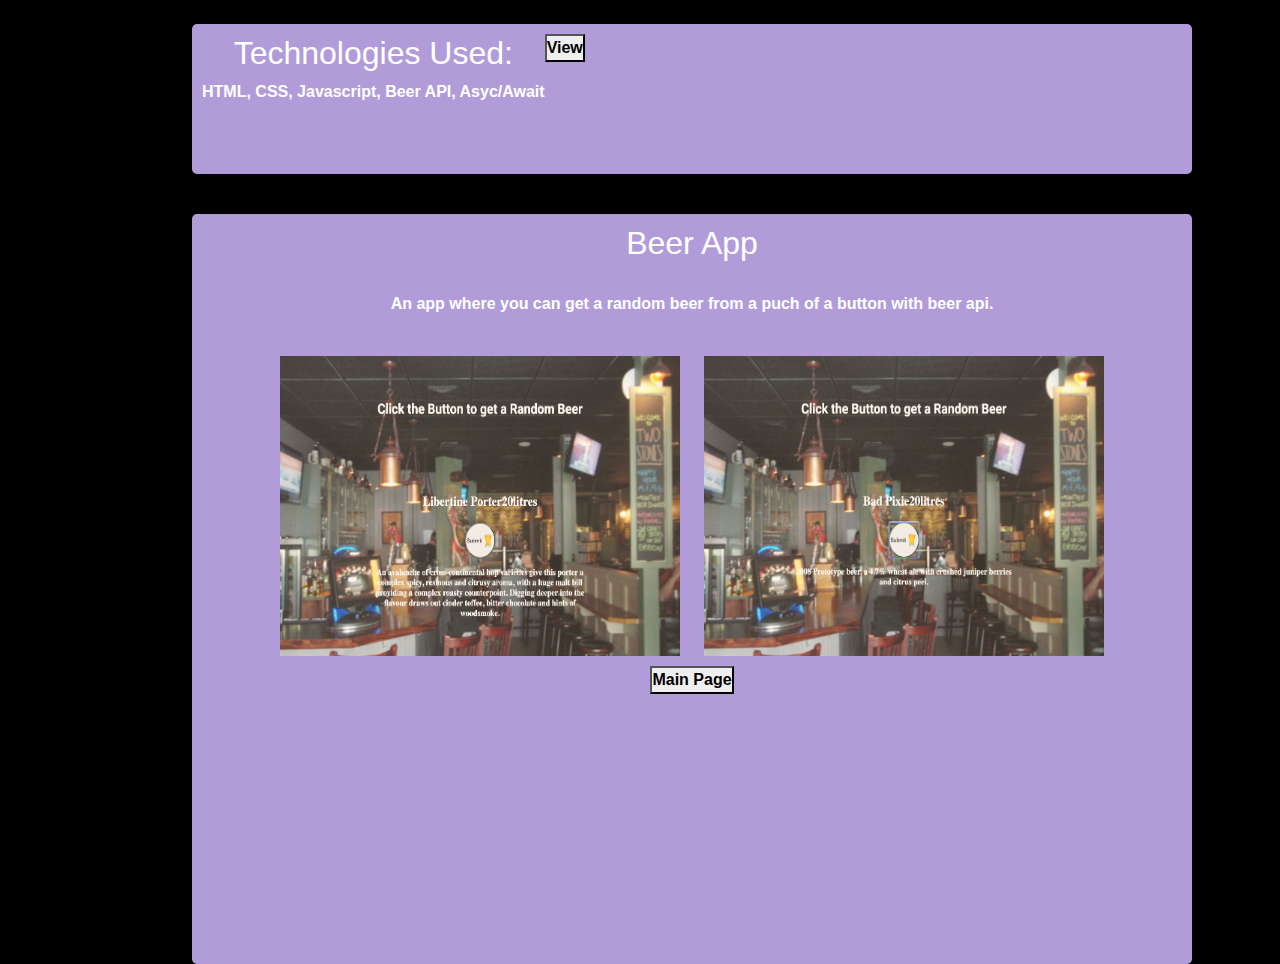
<file: beer.html>
<!DOCTYPE html>
<html lang="en-us">
​<head>

<body>
    ​
    <meta charset="UTF-8">
    <meta name="viewport" content="width=device-width, initial-scale=1">
    ​
    <title>Portfolio</title>
    ​
    <!-- Bootstrap CDN -->
    <link rel="stylesheet" href="https://maxcdn.bootstrapcdn.com/bootstrap/4.0.0/css/bootstrap.min.css">
    ​
    <link href="css/projects.css" type="text/css" rel="stylesheet">
    <link
    rel="stylesheet"
    href="https://cdnjs.cloudflare.com/ajax/libs/font-awesome/5.11.2/css/all.min.css"
    integrity="sha256-+N4/V/SbAFiW1MPBCXnfnP9QSN3+Keu+NlB+0ev/YKQ="
    crossorigin="anonymous"
  />
</head>
<div class="tech-container">
    
    <div class="tech">
        <h2>Technologies Used:</h2>
      <p>HTML, CSS, Javascript, Beer API, Asyc/Await</p>
    </div>
    <a href="https://ianclark226.github.io/Beer-List/">
            <button>View</button>
        </a>
      
</div>
<header>
    <h2>Beer App</h2>
    <p>An app where you can get a random beer from a puch of a button with beer api.</p>
    <div class="flex-img">
    <img src="img/beerapi_1.png" style="height:300px; width:400px; margin:10px;">
    <img src="img/beerapi_2.png" style="height:300px; width:400px; margin:10px;">
    
    </div>
    <a href="index.html">
      <button>Main Page</button>
  </a>
</header>
</file>
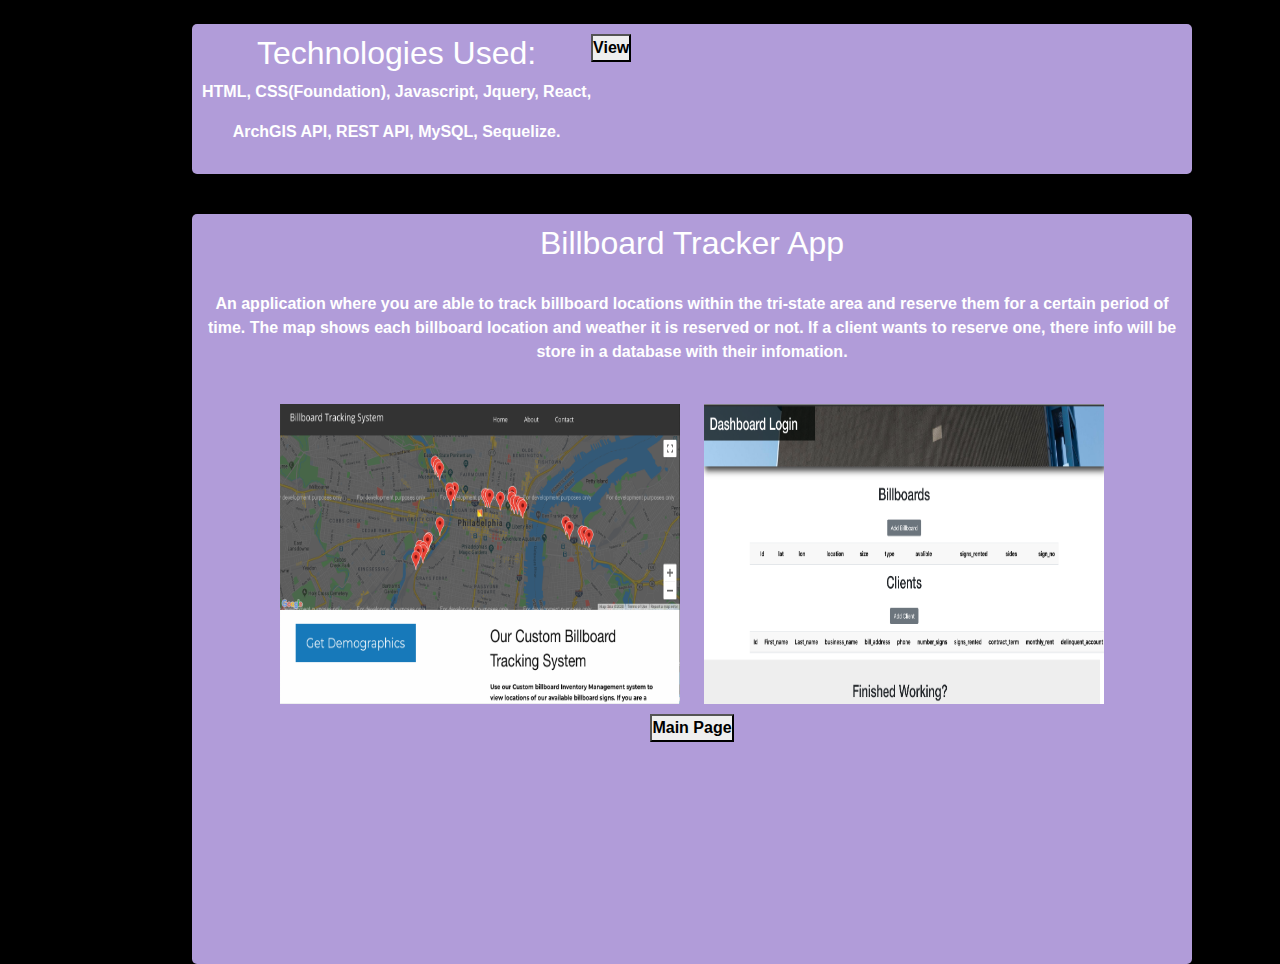
<file: billboard.html>
<!DOCTYPE html>
<html lang="en-us">
​<head>

<body>
    ​
    <meta charset="UTF-8">
    <meta name="viewport" content="width=device-width, initial-scale=1">
    ​
    <title>Portfolio</title>
    ​
    <!-- Bootstrap CDN -->
    <link rel="stylesheet" href="https://maxcdn.bootstrapcdn.com/bootstrap/4.0.0/css/bootstrap.min.css">
    ​
    <link href="css/projects.css" type="text/css" rel="stylesheet">
    <link
    rel="stylesheet"
    href="https://cdnjs.cloudflare.com/ajax/libs/font-awesome/5.11.2/css/all.min.css"
    integrity="sha256-+N4/V/SbAFiW1MPBCXnfnP9QSN3+Keu+NlB+0ev/YKQ="
    crossorigin="anonymous"
  />
</head>
<div class="tech-container">
    
    <div class="tech">
        <h2>Technologies Used:</h2>
        <p>HTML, CSS(Foundation), Javascript, Jquery, React,</p>
        
           <p>ArchGIS API, REST API, MySQL, Sequelize.</p>
    </div>
        <a href="https://billboardtracker.herokuapp.com/">
            <button>View</button>
        </a>
      
</div>
<header>
    <h2>Billboard Tracker App</h2>
    <p>An application where you are able to track billboard locations within the tri-state area and reserve them for a certain period of time. The map shows each billboard location and weather it is reserved or not. If a client wants to reserve one, there info will be store in a database with their infomation.</p>
    <div class="flex-img">
    <img src="img/buildboard.png" style="height:300px; width:400px; margin:10px;">
    <img src="img/billboard2.png" style="height:300px; width:400px; margin:10px;">
    
    </div>
    <a href="index.html">
      <button>Main Page</button>
  </a>
</header>
</file>
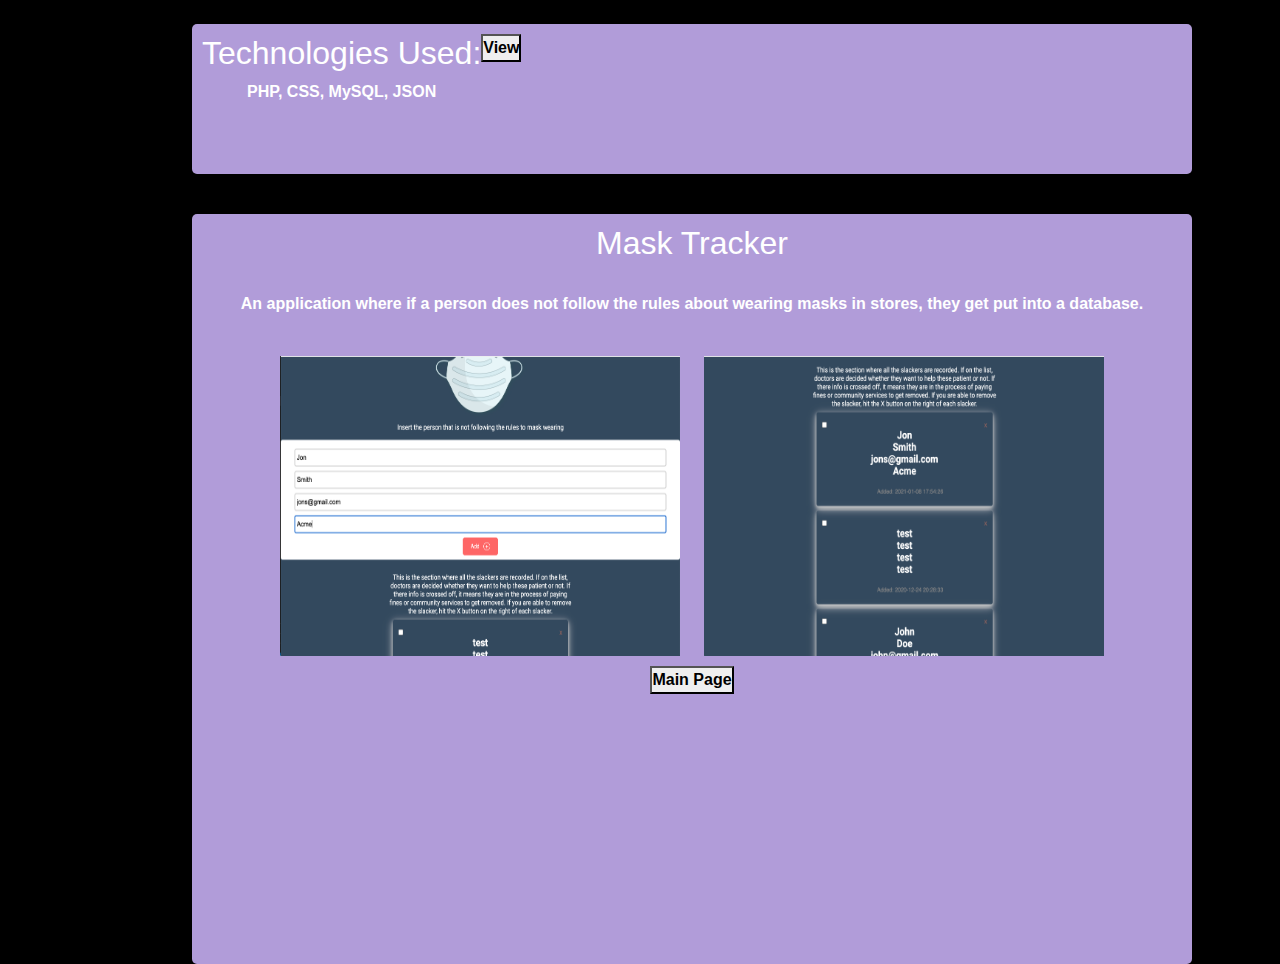
<file: mask.html>
<!DOCTYPE html>
<html lang="en-us">
​<head>

<body>
    ​
    <meta charset="UTF-8">
    <meta name="viewport" content="width=device-width, initial-scale=1">
    ​
    <title>Portfolio</title>
    ​
    <!-- Bootstrap CDN -->
    <link rel="stylesheet" href="https://maxcdn.bootstrapcdn.com/bootstrap/4.0.0/css/bootstrap.min.css">
    ​
    <link href="css/projects.css" type="text/css" rel="stylesheet">
    <link
    rel="stylesheet"
    href="https://cdnjs.cloudflare.com/ajax/libs/font-awesome/5.11.2/css/all.min.css"
    integrity="sha256-+N4/V/SbAFiW1MPBCXnfnP9QSN3+Keu+NlB+0ev/YKQ="
    crossorigin="anonymous"
  />
</head>
<div class="tech-container">
    
    <div class="tech">
      <h2>Technologies Used:</h2>
      <p>PHP, CSS, MySQL, JSON</p>
    </div>
    <a href="">
            <button>View</button>
        </a>
      
</div>
<header>
    <h2>Mask Tracker</h2>
    <p>An application where if a person does not follow the rules about wearing masks in stores, they get put into a database.</p>
    <div class="flex-img">
    <img src="img/mask_1.png" style="height:300px; width:400px; margin:10px;">
    <img src="img/mask_2.png" style="height:300px; width:400px; margin:10px;">
    
    </div>
    <a href="index.html">
      <button>Main Page</button>
  </a>
</header>
</file>
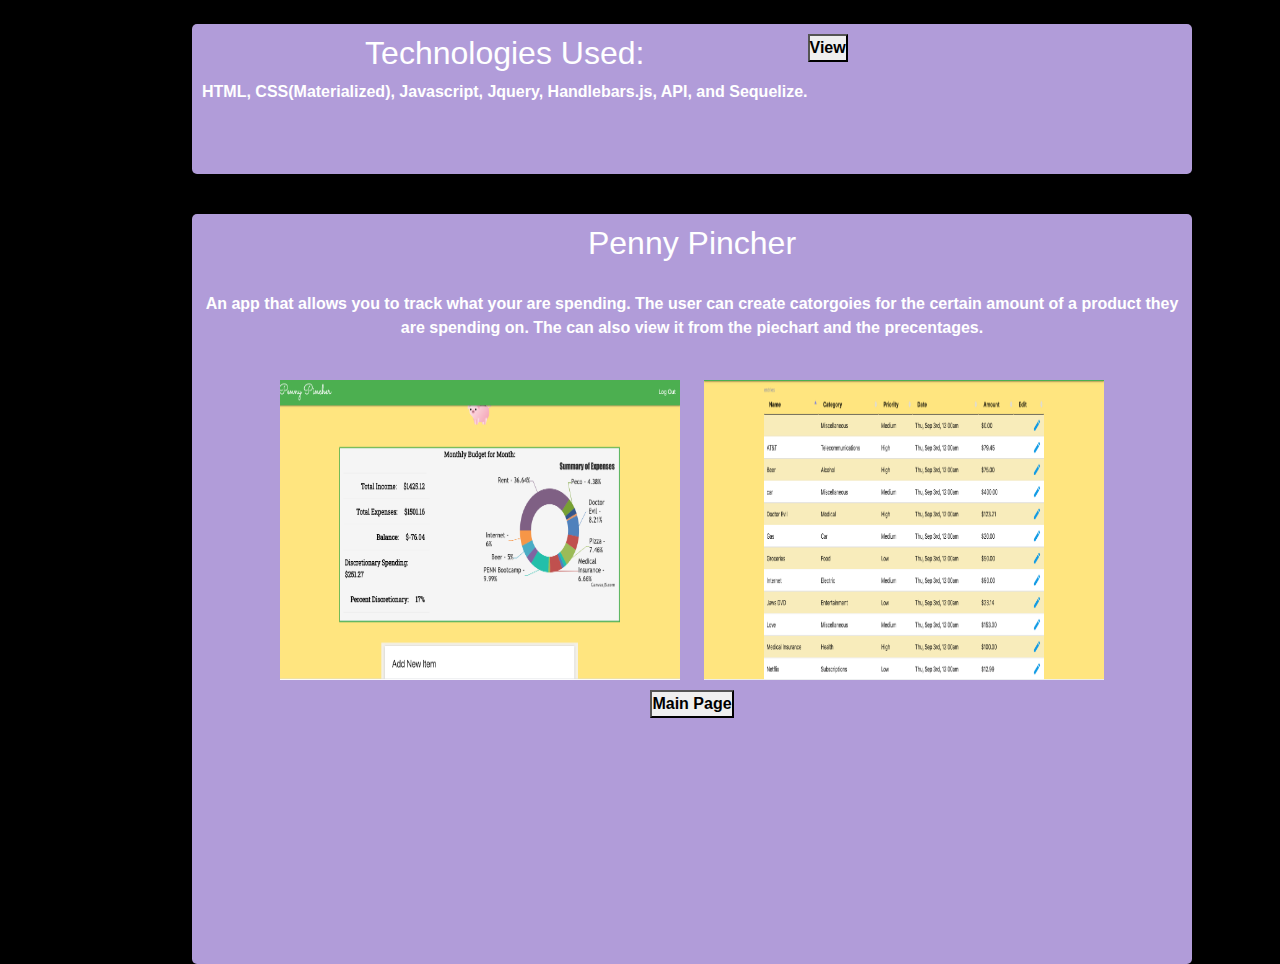
<file: penny.html>
<!DOCTYPE html>
<html lang="en-us">
​<head>

<body>
    ​
    <meta charset="UTF-8">
    <meta name="viewport" content="width=device-width, initial-scale=1">
    ​
    <title>Portfolio</title>
    ​
    <!-- Bootstrap CDN -->
    <link rel="stylesheet" href="https://maxcdn.bootstrapcdn.com/bootstrap/4.0.0/css/bootstrap.min.css">
    ​
    <link href="css/projects.css" type="text/css" rel="stylesheet">
    <link
    rel="stylesheet"
    href="https://cdnjs.cloudflare.com/ajax/libs/font-awesome/5.11.2/css/all.min.css"
    integrity="sha256-+N4/V/SbAFiW1MPBCXnfnP9QSN3+Keu+NlB+0ev/YKQ="
    crossorigin="anonymous"
  />
</head>
<div class="tech-container">
    
    <div class="tech">
        <h2>Technologies Used:</h2>
        <p>HTML, CSS(Materialized), Javascript, Jquery, Handlebars.js, API, and Sequelize.</p>
    </div>
    <a href="https://pennypincha.herokuapp.com">
            <button>View</button>
        </a>
      
</div>
<header>
    <h2>Penny Pincher</h2>
    <p>An app that allows you to track what your are spending. The user can create catorgoies for the certain amount of a product they are spending on. The can also view it from the piechart and the precentages.</p>
    <div class="flex-img">
    <img src="img/pennypincher.png" style="height:300px; width:400px; margin:10px;">
    <img src="img/pennypincher2.png" style="height:300px; width:400px; margin:10px;">
    
    </div>
    <a href="index.html">
      <button>Main Page</button>
  </a>
</header>
</file>
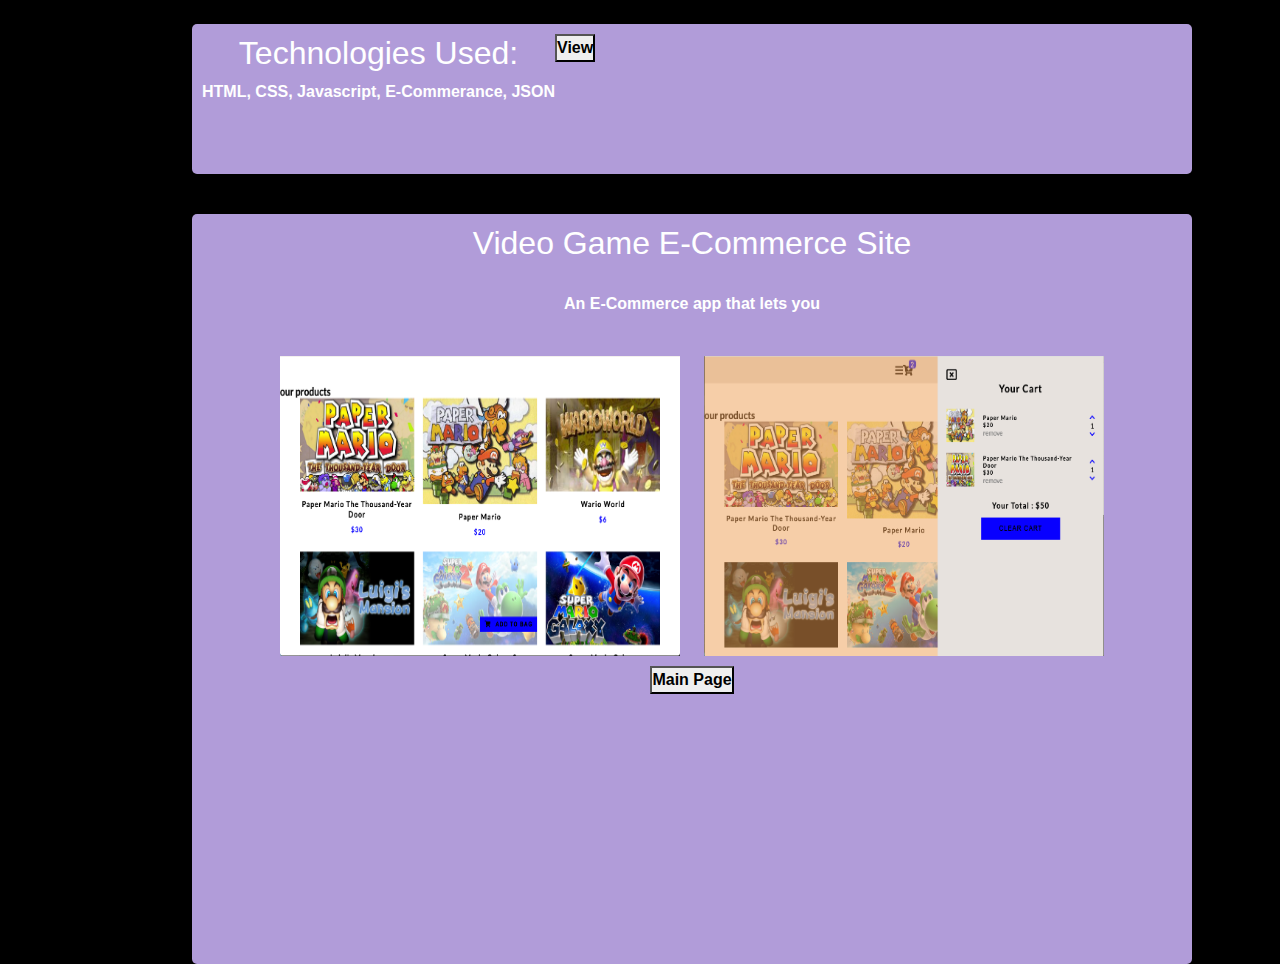
<file: Videogame.html>
<!DOCTYPE html>
<html lang="en-us">
​<head>

<body>
    ​
    <meta charset="UTF-8">
    <meta name="viewport" content="width=device-width, initial-scale=1">
    ​
    <title>Portfolio</title>
    ​
    <!-- Bootstrap CDN -->
    <link rel="stylesheet" href="https://maxcdn.bootstrapcdn.com/bootstrap/4.0.0/css/bootstrap.min.css">
    ​
    <link href="css/projects.css" type="text/css" rel="stylesheet">
    <link
    rel="stylesheet"
    href="https://cdnjs.cloudflare.com/ajax/libs/font-awesome/5.11.2/css/all.min.css"
    integrity="sha256-+N4/V/SbAFiW1MPBCXnfnP9QSN3+Keu+NlB+0ev/YKQ="
    crossorigin="anonymous"
  />
</head>
<div class="tech-container">
    
    <div class="tech">
        <h2>Technologies Used:</h2>
        <p>HTML, CSS, Javascript, E-Commerance, JSON</p>
    </div>
    <a href="https://ianclark226.github.io/Videogames-E-Commerce/">
            <button>View</button>
        </a>
      
</div>
<header>
    <h2>Video Game E-Commerce Site</h2>
    <p>An E-Commerce app that lets you </p>
    <div class="flex-img">
    <img src="img/videogame_2.png" style="height:300px; width:400px; margin:10px;">
    <img src="img/videogame_3.png" style="height:300px; width:400px; margin:10px;">
    
    </div>
    <a href="index.html">
      <button>Main Page</button>
  </a>
</header>
</file>
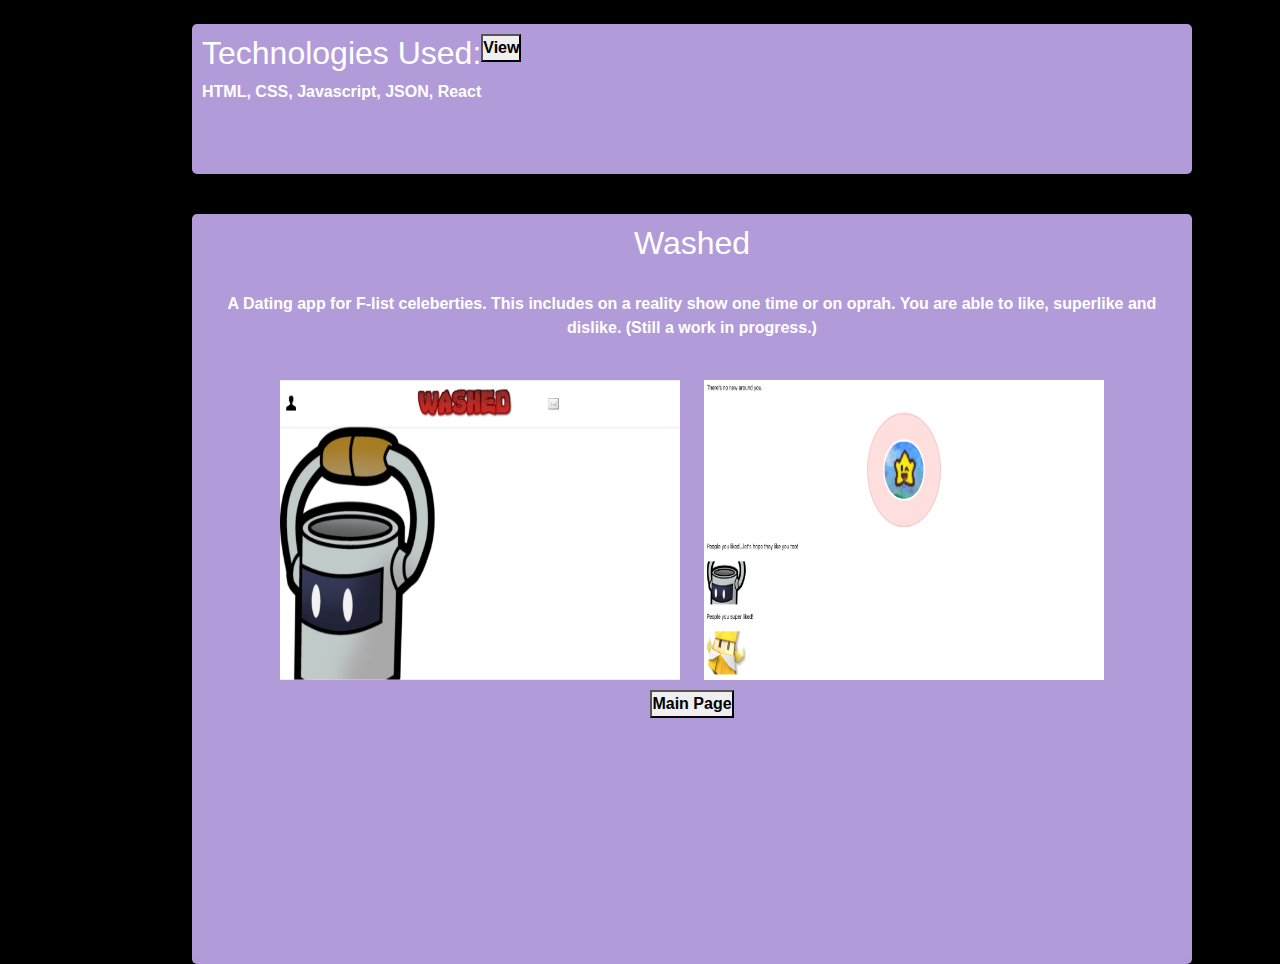
<file: washed.html>
<!DOCTYPE html>
<html lang="en-us">
​<head>

<body>
    ​
    <meta charset="UTF-8">
    <meta name="viewport" content="width=device-width, initial-scale=1">
    ​
    <title>Portfolio</title>
    ​
    <!-- Bootstrap CDN -->
    <link rel="stylesheet" href="https://maxcdn.bootstrapcdn.com/bootstrap/4.0.0/css/bootstrap.min.css">
    ​
    <link href="css/projects.css" type="text/css" rel="stylesheet">
    <link
    rel="stylesheet"
    href="https://cdnjs.cloudflare.com/ajax/libs/font-awesome/5.11.2/css/all.min.css"
    integrity="sha256-+N4/V/SbAFiW1MPBCXnfnP9QSN3+Keu+NlB+0ev/YKQ="
    crossorigin="anonymous"
  />
</head>
<div class="tech-container">
    
    <div class="tech">
        <h2>Technologies Used:</h2>
        <p>HTML, CSS, Javascript, JSON, React</p>
    </div>
    <a href="https://washed.herokuapp.com/">
            <button>View</button>
        </a>
      
</div>
<header>
    <h2>Washed</h2>
    <p>A Dating app for F-list celeberties. This includes on a reality show one time or on oprah. You are able to like, superlike and dislike. (Still a work in progress.)</p>
    <div class="flex-img">
    <img src="img/washed.png" style="height:300px; width:400px; margin:10px;">
    <img src="img/washed2.png" style="height:300px; width:400px; margin:10px;">
    
    </div>
    <a href="index.html">
      <button>Main Page</button>
  </a>
</header>
</file>
<file: css/projects.css>
*{
    margin: 0;
    padding: 0;
    box-sizing: border-box;
    font-family: 'PT Sans', sans-serif;
    font-weight: bold;
}

body {
    background-color: black;
}

header {
    position: relative;
    top: 40px;
    left: 15%;
    background-color: #b19cd9;
    height: 750px;
    width: 1000px;
    border-radius: 5px;
    box-shadow: 0 0 10px 2px #000;
    color:white;
    text-align: center;
    padding: 10px;

}

.tech-container {
    display: flex;
    position: relative;
    top: 10%;
    left: 15%;
    background-color: #b19cd9;
    color:white;
    height: 150px;
    width: 1000px;
    border-radius: 5px;
    box-shadow: 0 0 10px 2px #000;
    
    text-align: center;
    padding: 10px;
}

.column {
    flex: 50%;
  padding: 10px;
  height: 300px;
}

header .tech-container {
    margin: 20px;
    background-color: #000;
}
 header h1 {
    margin: 0px;
}

 header p {
    margin: 30px 0;
}

.column span input[type="button"]{
    width: 150px;
    height: 40px;
    background: purple;
    border-radius: 5px;
    box-shadow: 0 0 10px 2px #000;
    border: 2px solid #fff;
    color: #fff;
    font-size: 18px;
    position: absolute;
    cursor: pointer;
    margin-top: 30px;
}

header span input[type="button"]{
    width: 150px;
    height: 40px;
    background: purple;
    border-radius: 5px;
    box-shadow: 0 0 10px 2px #000;
    border: 2px solid #fff;
    color: #fff;
    font-size: 18px;
    position: absolute;
    cursor: pointer;
    margin-top: 350px;
    margin-left: -500px;
}
</file>
